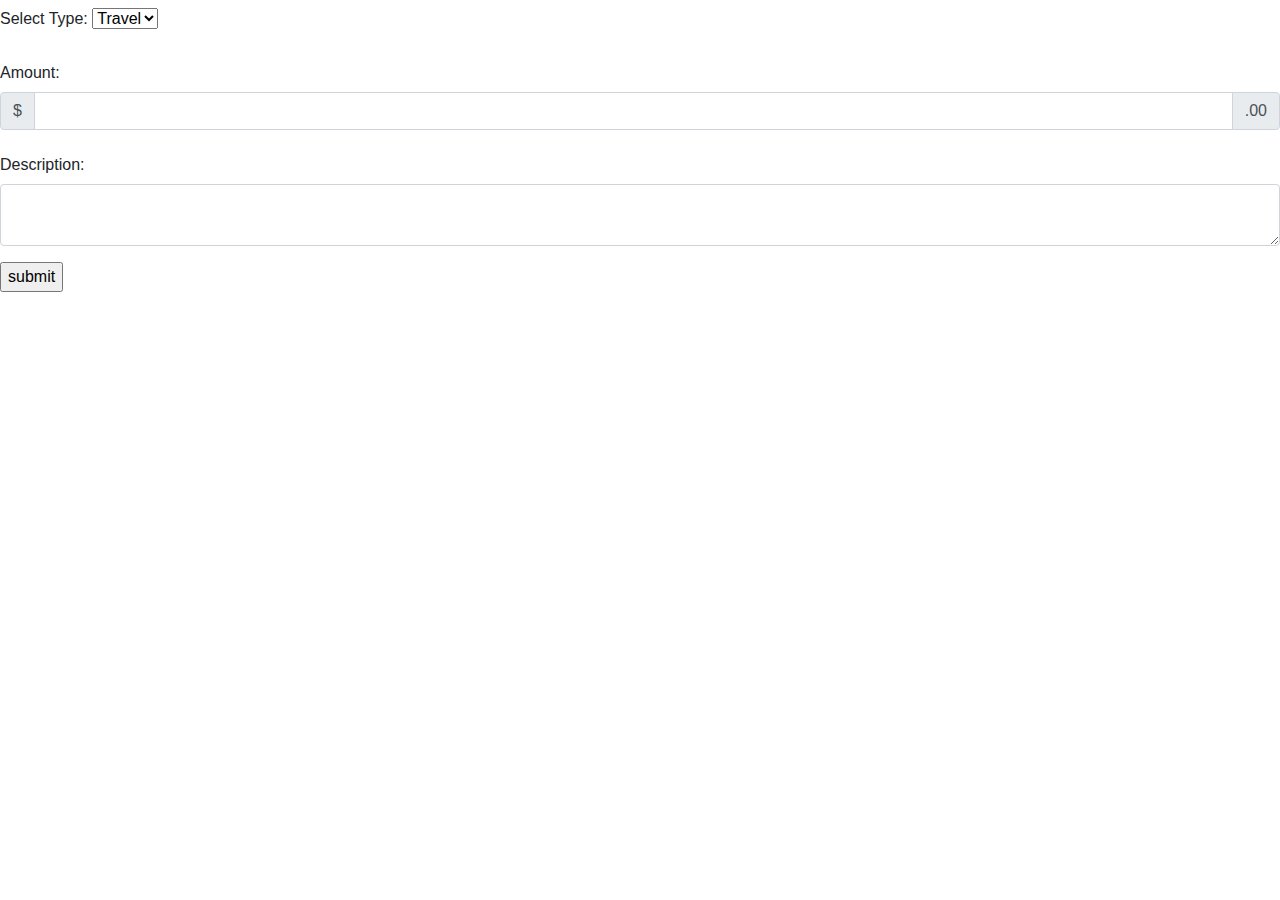
<file: src/main/webapp/html/ticket.html>
<!DOCTYPE html>
<html>
<head>
<meta charset="ISO-8859-1">
<title>Insert title here</title>
<link rel="stylesheet" href="https://maxcdn.bootstrapcdn.com/bootstrap/4.0.0/css/bootstrap.min.css" integrity="sha384-Gn5384xqQ1aoWXA+058RXPxPg6fy4IWvTNh0E263XmFcJlSAwiGgFAW/dAiS6JXm" crossorigin="anonymous">
<script src="https://code.jquery.com/jquery-3.2.1.slim.min.js" integrity="sha384-KJ3o2DKtIkvYIK3UENzmM7KCkRr/rE9/Qpg6aAZGJwFDMVNA/GpGFF93hXpG5KkN" crossorigin="anonymous"></script>
<script src="https://cdnjs.cloudflare.com/ajax/libs/popper.js/1.12.9/umd/popper.min.js" integrity="sha384-ApNbgh9B+Y1QKtv3Rn7W3mgPxhU9K/ScQsAP7hUibX39j7fakFPskvXusvfa0b4Q" crossorigin="anonymous"></script>
<script src="https://maxcdn.bootstrapcdn.com/bootstrap/4.0.0/js/bootstrap.min.js" integrity="sha384-JZR6Spejh4U02d8jOt6vLEHfe/JQGiRRSQQxSfFWpi1MquVdAyjUar5+76PVCmYl" crossorigin="anonymous"></script>
</head>
<body>


<form method="post" action="/ERS/createTicket.change">
<div class="form-group">
            <label for="recipient-name" class="col-form-label">Select Type:</label>
<!--             <input type="text" class="form-control" id="recipient-name"> -->
<select name="type">
  <option value="Travel">Travel</option>
  <option value="Food">Food</option>
  <option value="Other">Other</option>
 
</select>
          </div>
          <div class="form-group">
            <label for="recipient-name" class="col-form-label">Amount:</label>
            <div class="input-group mb-3">
  <div class="input-group-prepend">
    <span class="input-group-text">$</span>
  </div>
  <input name="amount" type="text" class="form-control" aria-label="Amount (to the nearest dollar)">
  <div class="input-group-append">
    <span class="input-group-text">.00</span>
  </div>
</div>
<!--             <input type="text" class="form-control" id="recipient-name"> -->
          </div>
          <div class="form-group">
            <label for="message-text" class="col-form-label">Description:</label>
            <textarea class="form-control" name="description"></textarea>
          </div>
<input type="submit" value ="submit">    
    </form>
</body>
</html>
</file>
